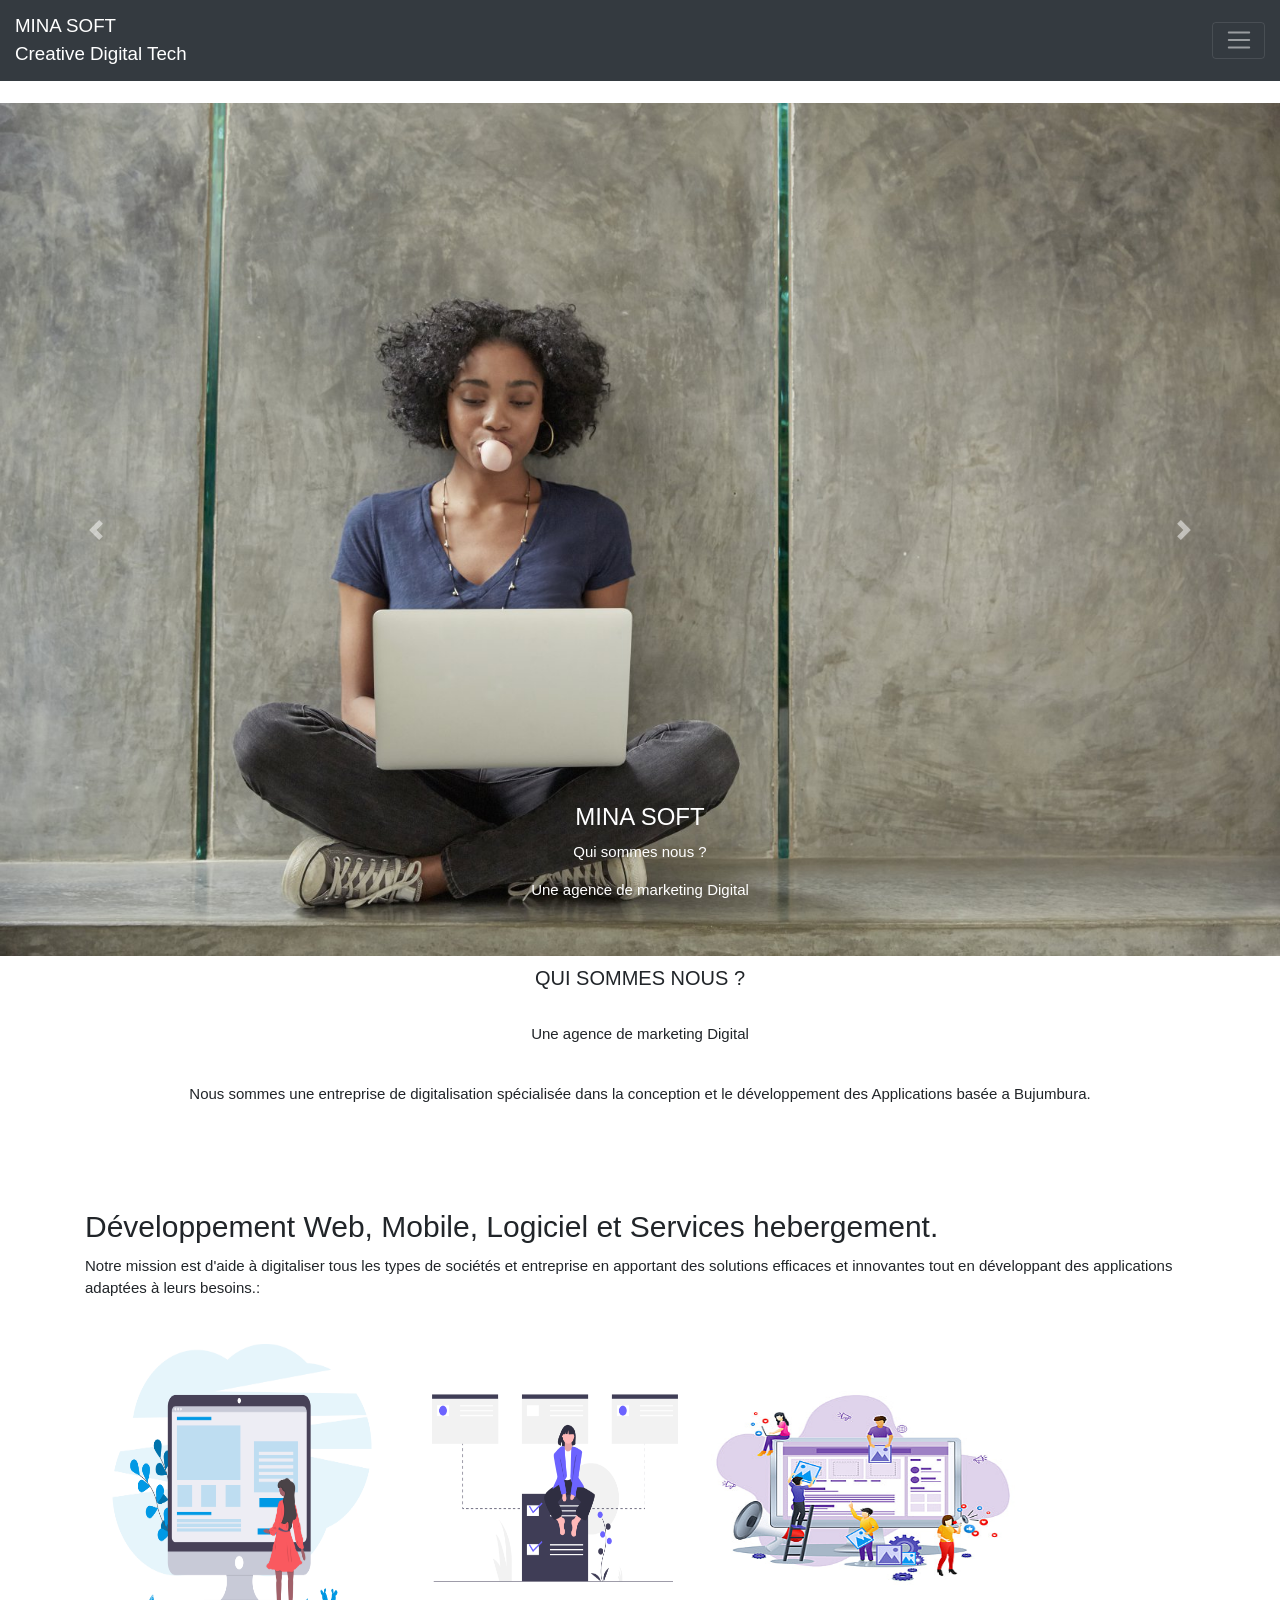
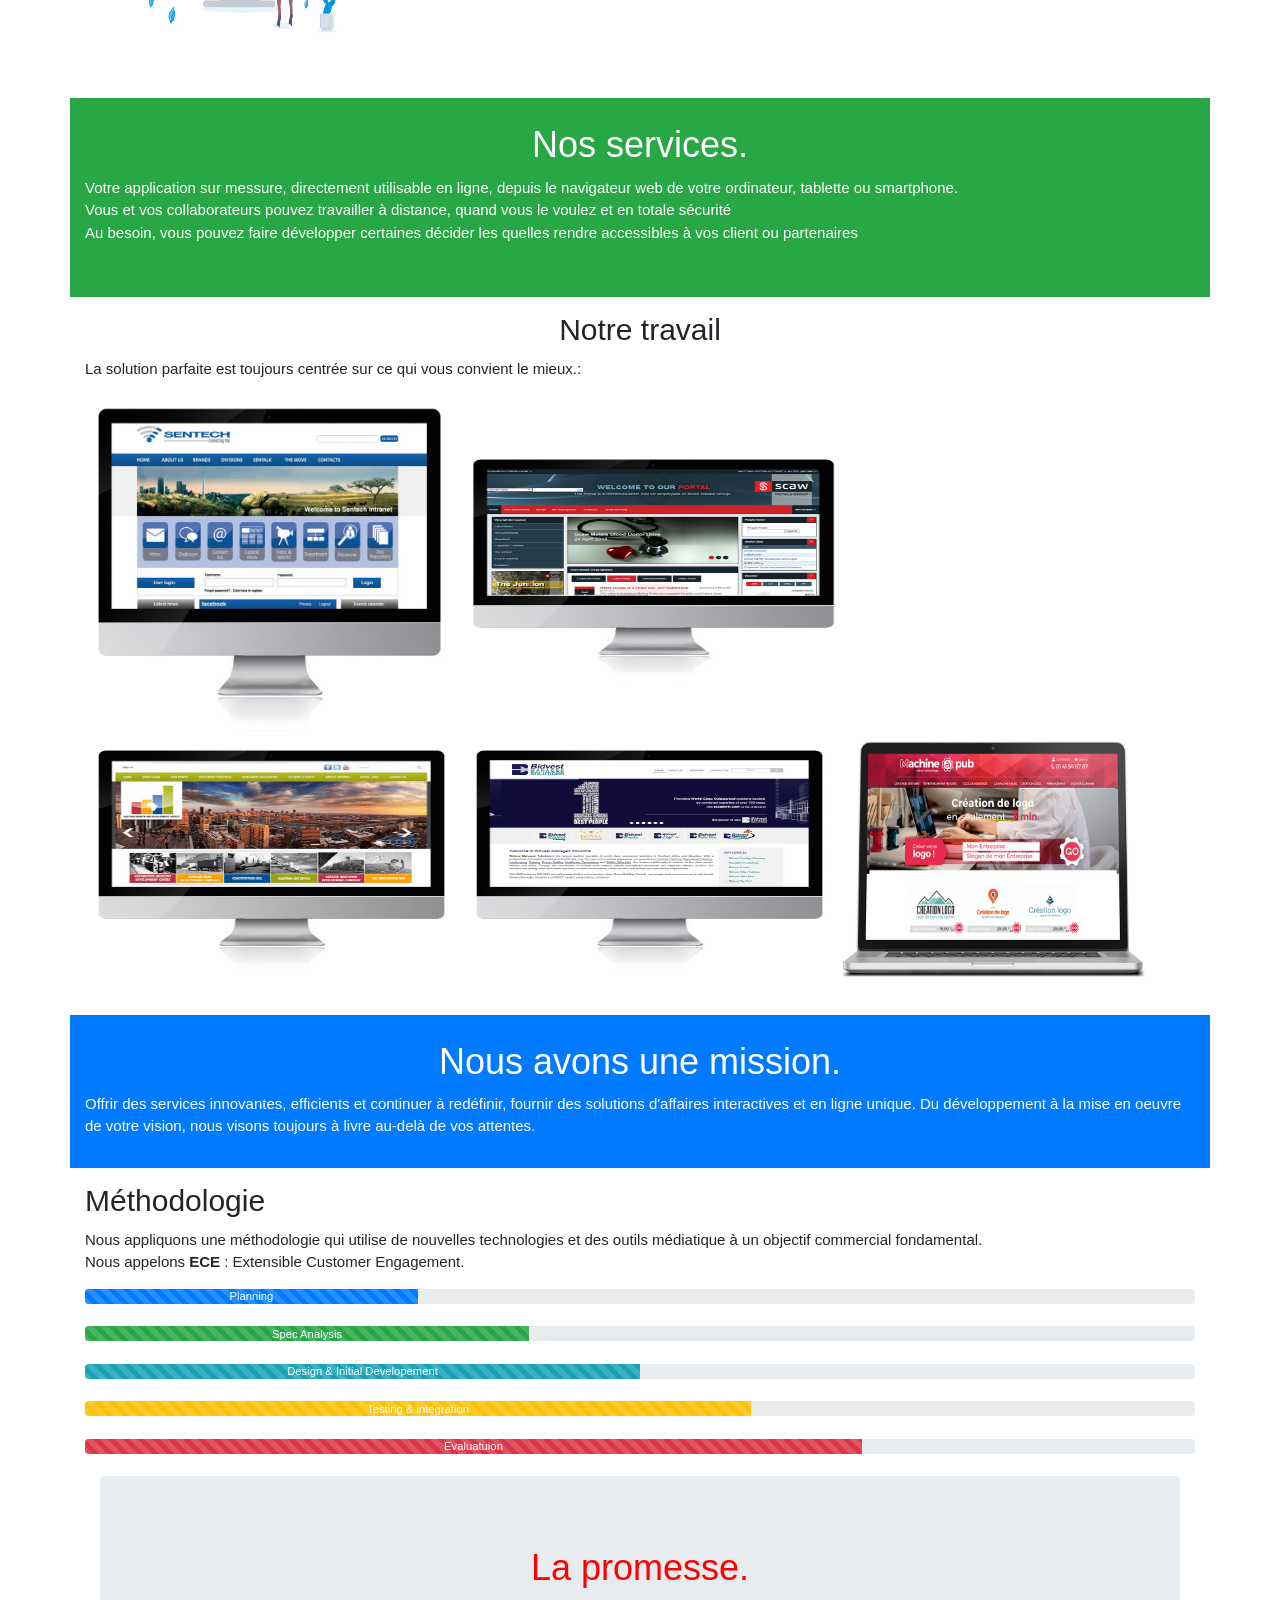
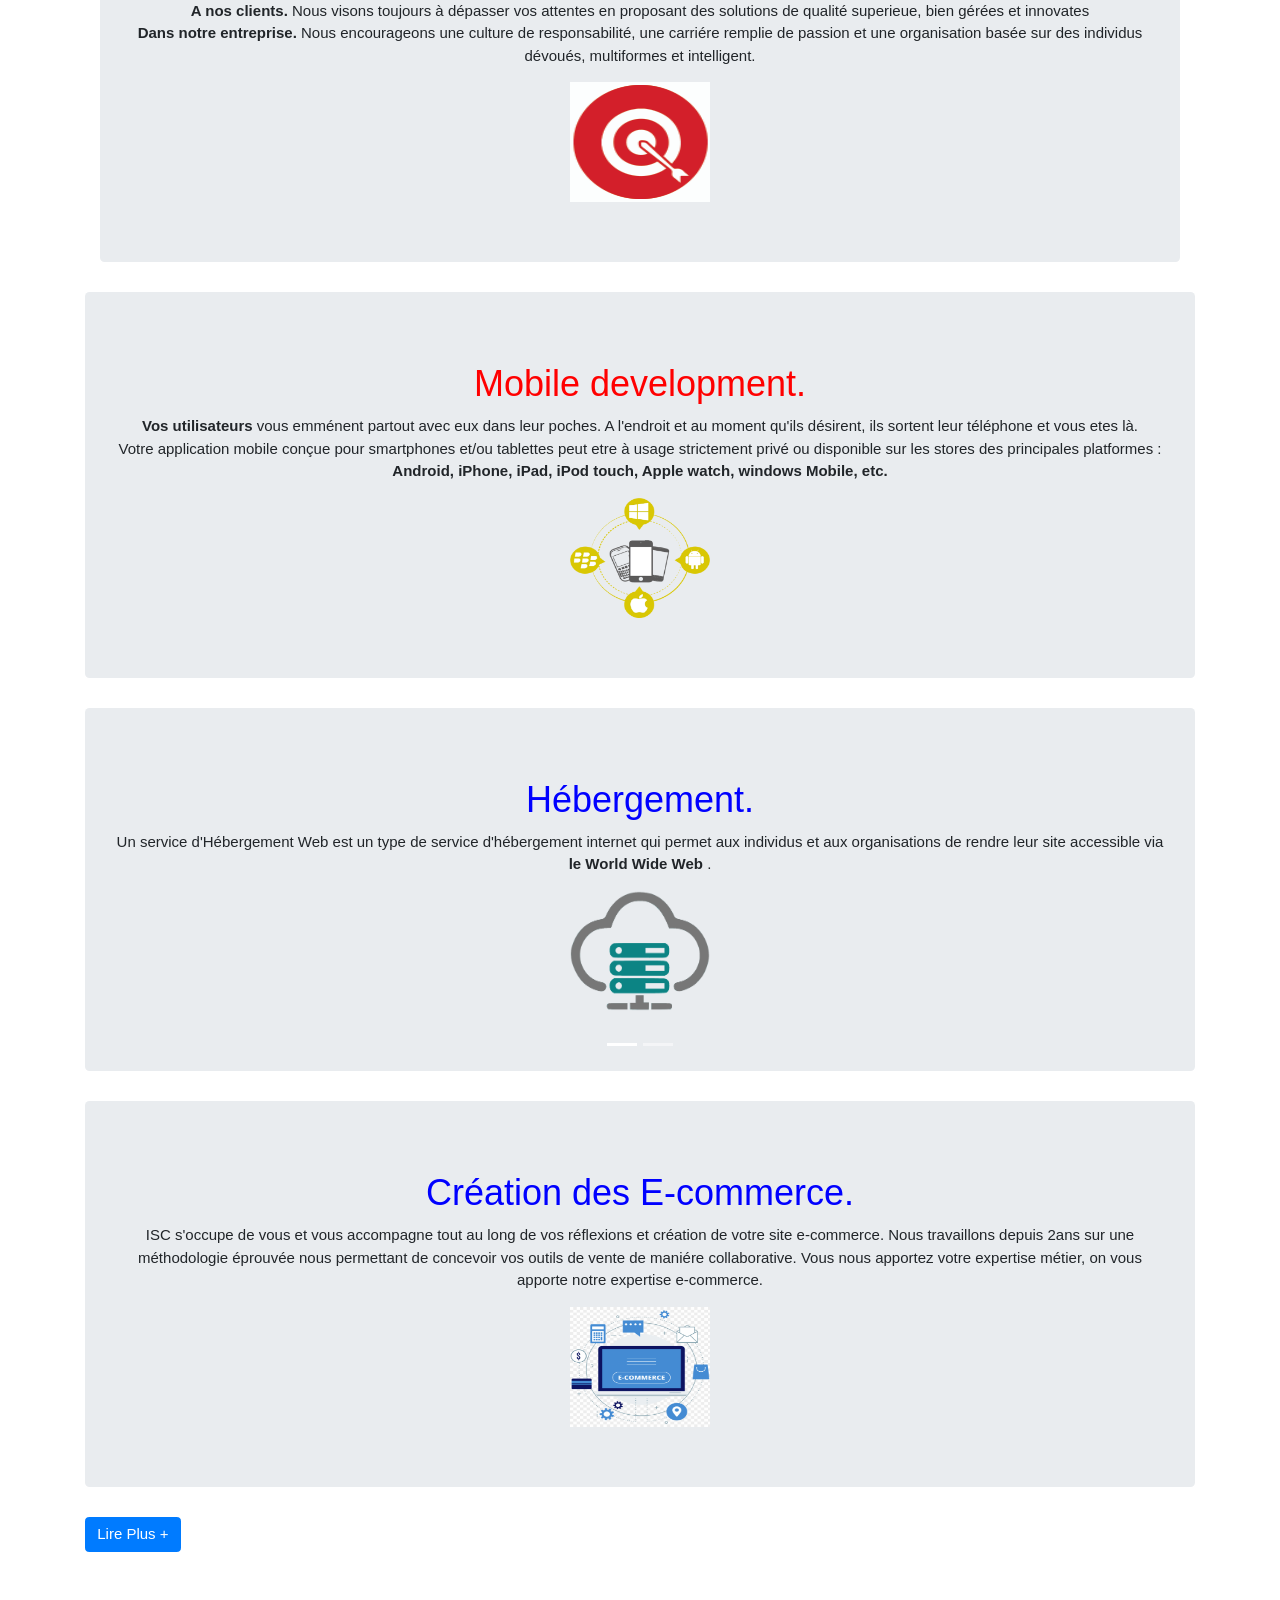
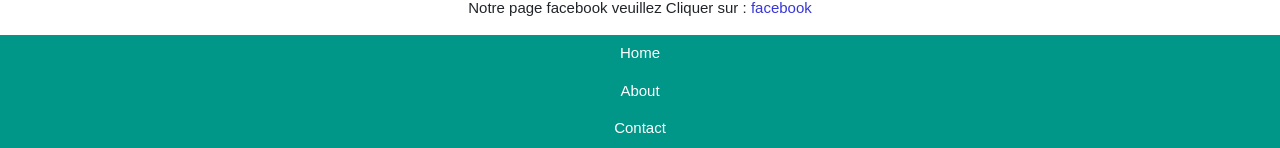
<file: Arthur/index.html>
<!DOCTYPE html>
<html>
<head>
   
    <title>MINA SOFT</title>
    <meta charset="utf-8">
    <meta name="description" content="arthur web site">
  <meta name="viewport" content="width=device-width, initial-scale=1.0">
  <link rel="stylesheet" href="https://www.w3schools.com/w3css/4/w3.css">
<link rel="stylesheet" href="https://fonts.googleapis.com/css?family=Roboto">
<link rel="stylesheet" href="https://fonts.googleapis.com/css?family=Montserrat">
<link rel="stylesheet" href="https://cdnjs.cloudflare.com/ajax/libs/font-awesome/4.7.0/css/font-awesome.min.css">
	<link rel="stylesheet" type="text/css" href="css/Home.css">
    <link rel="icon" href="photos/log.png">

    <!-- le lien vers bootstrap    -->
    <link rel="stylesheet" href="https://maxcdn.bootstrapcdn.com/bootstrap/4.5.2/css/bootstrap.min.css">
  <script src="https://ajax.googleapis.com/ajax/libs/jquery/3.5.1/jquery.min.js"></script>
  <script src="https://cdnjs.cloudflare.com/ajax/libs/popper.js/1.16.0/umd/popper.min.js"></script>
  <script src="https://maxcdn.bootstrapcdn.com/bootstrap/4.5.2/js/bootstrap.min.js"></script>
  <link rel="stylesheet" href="https://www.w3schools.com/w3css/4/w3.css">

    </head>

<body>
    
<nav class="navbar navbar-brand-md bg-dark navbar-dark">
    <a class="navbar-brand" href="#">MINA SOFT <br> Creative Digital Tech</a>
    <button class="navbar-toggler" type="button" data-toggle="collapse" data-target="#collapsibleNavbar">
      <span class="navbar-toggler-icon"></span>
    </button>
    <div class="collapse navbar-collapse" id="collapsibleNavbar">
      <ul class="navbar-nav">
        <li class="nav-item">
          <a class="nav-link" href="index.html">Home</a>
        </li>
        <li class="nav-item">
          <a class="nav-link" href="About.html">About</a>
        </li>
        <li class="nav-item">
          <a class="nav-link" href="Contact.html">Contact</a>
        </li>    
      </ul>
    </div>  
  </nav>
  <br>
  <style>
    /* Make the image fully responsive */
    .carousel-inner img {
      width: 100%;
      height: 100%;
    }
    </style>
  </head>
  <body>
      <!---- liste des images en mouvement---->
  
  <div id="demo" class="carousel slide" data-ride="carousel">
    <ul class="carousel-indicators">
      <li data-target="#demo" data-slide-to="0" class="active"></li>
      <li data-target="#demo" data-slide-to="1"></li>
     
    </ul>

    <!---Mes images-->
         <div class="carousel-inner">
          <div class="carousel-item active">
               <img src="photos/img1.jpg" alt="Los Angeles" width="990" height="500">
             <div class="carousel-caption">
          <h3>MINA SOFT </h3>
          <p> Qui sommes nous ?</p>
          <p> Une agence de marketing Digital</p>
        </div>   
      </div>
      <div class="carousel-item">
        <img src="photos/img2.jpg" alt="Chicago" width="1100" height="500">
        <div class="carousel-caption">
          <h3 style="color:black;">VOTRE EMPLOI</h3>
          <p style="color:black;"> NOTRE MISSION</p>
        </div>   
      </div>
      <!-- mouvement des images-->

    <a class="carousel-control-prev" href="#demo" data-slide="prev">
      <span class="carousel-control-prev-icon"></span>
    </a>
    <a class="carousel-control-next" href="#demo" data-slide="next">
      <span class="carousel-control-next-icon"></span>
    </a>
  </div>


  <h4 style="text-align: center;">QUI SOMMES NOUS ?</h4>
  <br>
  <div class="teste">
<p style="text-align: center;"  > Une agence de marketing Digital</p>
<br>
<p style="text-align: center;"> Nous sommes une entreprise de digitalisation spécialisée dans la
    conception et le développement des Applications basée a Bujumbura.</p>
    <br>
    <center>
      <div class="spinner-grow text-muted"></div>
      <div class="spinner-grow text-primary"></div>
      <div class="spinner-grow text-warning"></div>

  </center>
  
    <br>
    <div class="container">
      <h2>Développement Web, Mobile, Logiciel et Services hebergement.</h2>
      <p>Notre mission est d'aide à digitaliser tous les types de sociétés et entreprise en apportant des
        solutions efficaces et innovantes tout en développant des applications adaptées à leurs besoins.:</p> 
      <img src="photos/about1.png" class="float-center" alt="SEO optimiste" width="314" height="346"> 
      <img src="photos/creative.png" class="float-center" alt="Responsive" width="304" height="236">
      <img src="photos/concept.jpg" class="float-cenetr" alt="Responsive" width="304" height="236">  
    </div>
    <br>
    <div class="container p-3 my-3 bg-success text-white">
      <h1 style="text-align: center;">Nos services. </h1>
      <p>Votre application sur messure, directement utilisable en ligne, depuis le navigateur web de votre ordinateur, tablette ou smartphone.<br>
      Vous et vos collaborateurs pouvez travailler à distance, quand vous le voulez et en totale sécurité <br>
    Au besoin, vous pouvez faire développer certaines décider les quelles rendre accessibles à vos client ou partenaires</p>
    <br>

    </div>
    <!------Images de services ou nos services------------>
    <div class="container">
      <h2 style="text-align: center;">Notre travail</h2>
     <p>La solution parfaite est toujours centrée sur ce qui vous convient le mieux.:</p> 
      <img src="photos/portoflio2.jpg" class="float-center" alt="RSP" width="370" height="346"> 
      <img src="photos/portoflio4.jpg" class="float-center" alt="Responsive" width="390" height="236">
      <img src="photos/portoflio12.jpg" class="float-cenetr" alt="Responsive" width="374" height="236">
      <img src="photos/portoflio8.jpg" class="float-cenetr" alt="Responsive" width="374" height="236">
      <img src="photos/logo.jpg" class="float-cenetr" alt="Responsive" width="304" height="236">
        
        

    </div>
                 



    <br>
    <div class="container p-3 my-3 bg-primary text-white">
      <h1 style="text-align: center;">Nous avons une mission.</h1>
      <p>Offrir des services innovantes, efficients et continuer à redéfinir, fournir des solutions d'affaires interactives et en ligne unique. Du développement à la mise en oeuvre de votre vision, nous visons toujours à livre au-delà de vos attentes.</p>
    </div>
    <div class="container">
      <h2>Méthodologie</h2>
      <p>Nous appliquons une méthodologie qui utilise de nouvelles technologies et des outils médiatique à un objectif commercial fondamental.<br>
        Nous appelons <strong>ECE</strong> : Extensible Customer Engagement.</p> 
      <div class="progress">
        <div class="progress-bar progress-bar-striped progress-bar-animated" style="width:30%">Planning</div>
      </div>
      <br>
      <div class="progress">
        <div class="progress-bar  bg-success progress-bar-striped progress-bar-animated" style="width:40%">Spec Analysis</div>
      </div>
      <br>
      <div class="progress">
        <div class="progress-bar  bg-info progress-bar-striped progress-bar-animated" style="width:50%">Design & Initial Developement</div>
      </div>
      <br>
      <div class="progress">
        <div class="progress-bar  bg-warning progress-bar-striped progress-bar-animated" style="width:60%">Testing & integration</div>
      </div>
      <br>
      <div class="progress">
        <div class="progress-bar bg-danger progress-bar-striped progress-bar-animated" style="width:70%">Evaluatuion</div>
      </div>
      <br>
       <center>
        <div class="container">
          <div class="jumbotron">
            <h1 style="color: red;">La promesse.</h1> 
            <p><strong>A nos clients. </strong> Nous visons toujours à dépasser vos attentes en proposant des solutions de qualité superieue, bien gérées et innovates <br>
            <strong>Dans notre entreprise.</strong> Nous encourageons une culture de responsabilité, une carriére remplie de passion et une organisation basée sur des individus dévoués, multiformes et intelligent.</p>
      <img src="photos/mission-1.png" class="float-center" alt="Responsive" width="140" height="120">
      
      </center>
      </div>
      <center>
        <div class="container">
          <div class="jumbotron">
            <h1 style="color: red;">Mobile development.</h1> 
            <p><strong>Vos utilisateurs</strong> vous emménent partout avec eux dans leur poches. A l'endroit et au moment qu'ils désirent, ils sortent leur téléphone et vous etes là.<br> Votre application mobile conçue pour smartphones et/ou tablettes peut etre à usage strictement privé ou disponible sur les stores des principales platformes : <strong>Android, iPhone, iPad, iPod touch, Apple watch, windows Mobile, etc. </strong></p>
      <img src="photos/apps.png" class="float-center" alt="Responsive" width="140" height="120">
      
      </center>
      </div>
      <center>
        <div class="container">
          <div class="jumbotron">
            <h1 style="color: blue;">Hébergement.</h1> 
            <p>Un service d'Hébergement Web est un type de service d'hébergement internet qui permet aux individus et aux organisations de rendre leur site accessible via <strong>le World Wide Web</strong> .</p>
      <img src="photos/hebergement.png" class="float-center" alt="Responsive" width="140" height="120">
      
      </center>
      </div>

      <center>
        <div class="container">
          <div class="jumbotron">
            <h1 style="color: blue;">Création des E-commerce.</h1> 
            <p>ISC s'occupe de vous et vous accompagne tout au long de vos réflexions et création de votre site e-commerce. Nous travaillons depuis 2ans sur une méthodologie éprouvée nous permettant de concevoir vos outils de vente de maniére collaborative. Vous nous apportez votre expertise métier, on vous apporte notre expertise e-commerce.</p>
      <img src="photos/commerce1.png" class="float-center" alt="Responsive" width="140" height="120">
      
      </center>
      <div class="container">
        <a href="About.html" class="btn btn-primary">Lire Plus +</a> 
          </div>
        </div> 
        <br>
        <br>
        <p style="text-align: center;">Notre page facebook veuillez Cliquer sur : <a style="color: rgb(54, 54, 218);" href="https://www.facebook.com/103527901247499/posts/255155622751392/?app=fbl"a> facebook</p>
 
        
        <center>
        <div class="w3-container w3-teal">
          <ul class="navbar-nav">
            <li class="nav-item">
              <a class="nav-link" href="index.html">Home</a>
            </li>
            <li class="nav-item">
              <a class="nav-link" href="About.html">About</a>
            </li>
            <li class="nav-item">
              <a class="nav-link" href="Contact.html">Contact</a>
            </li>    
          </ul>
        </div>  
        </div>
      </center>
</body>
</html>
</file>
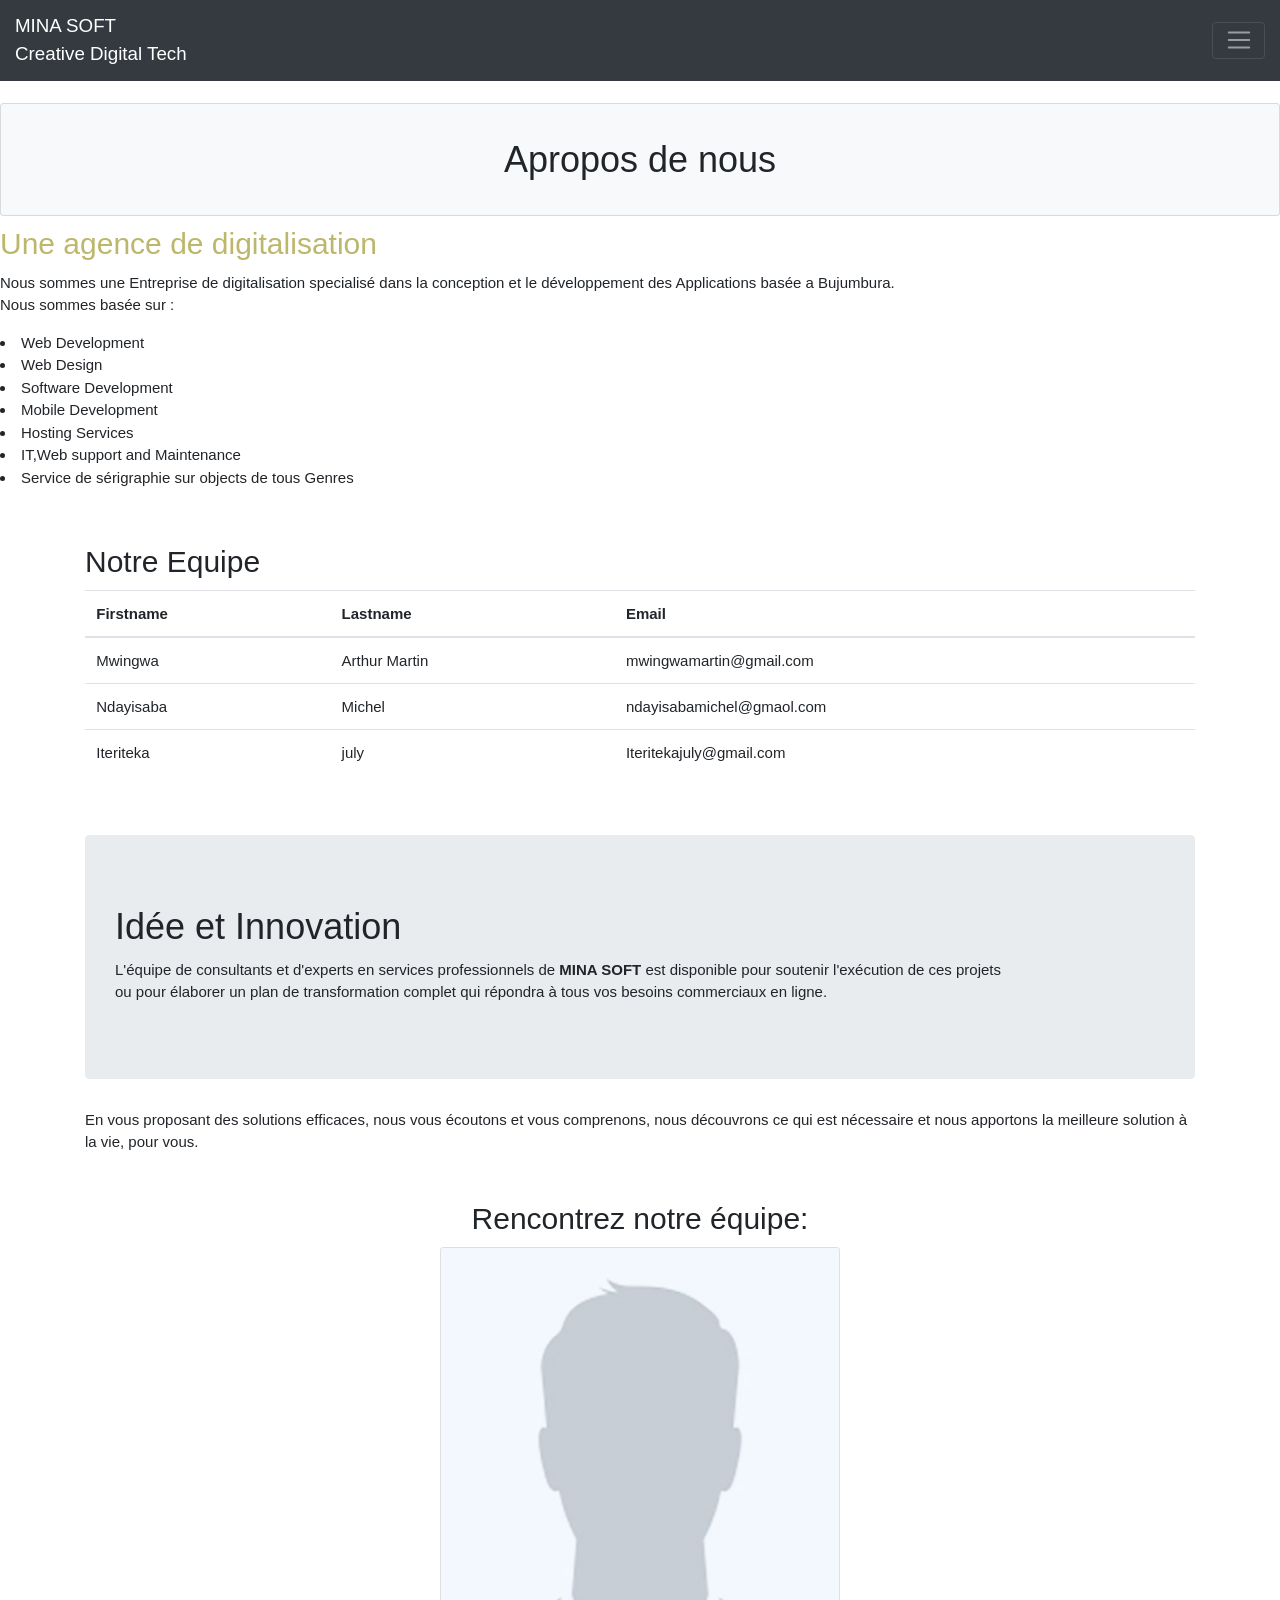
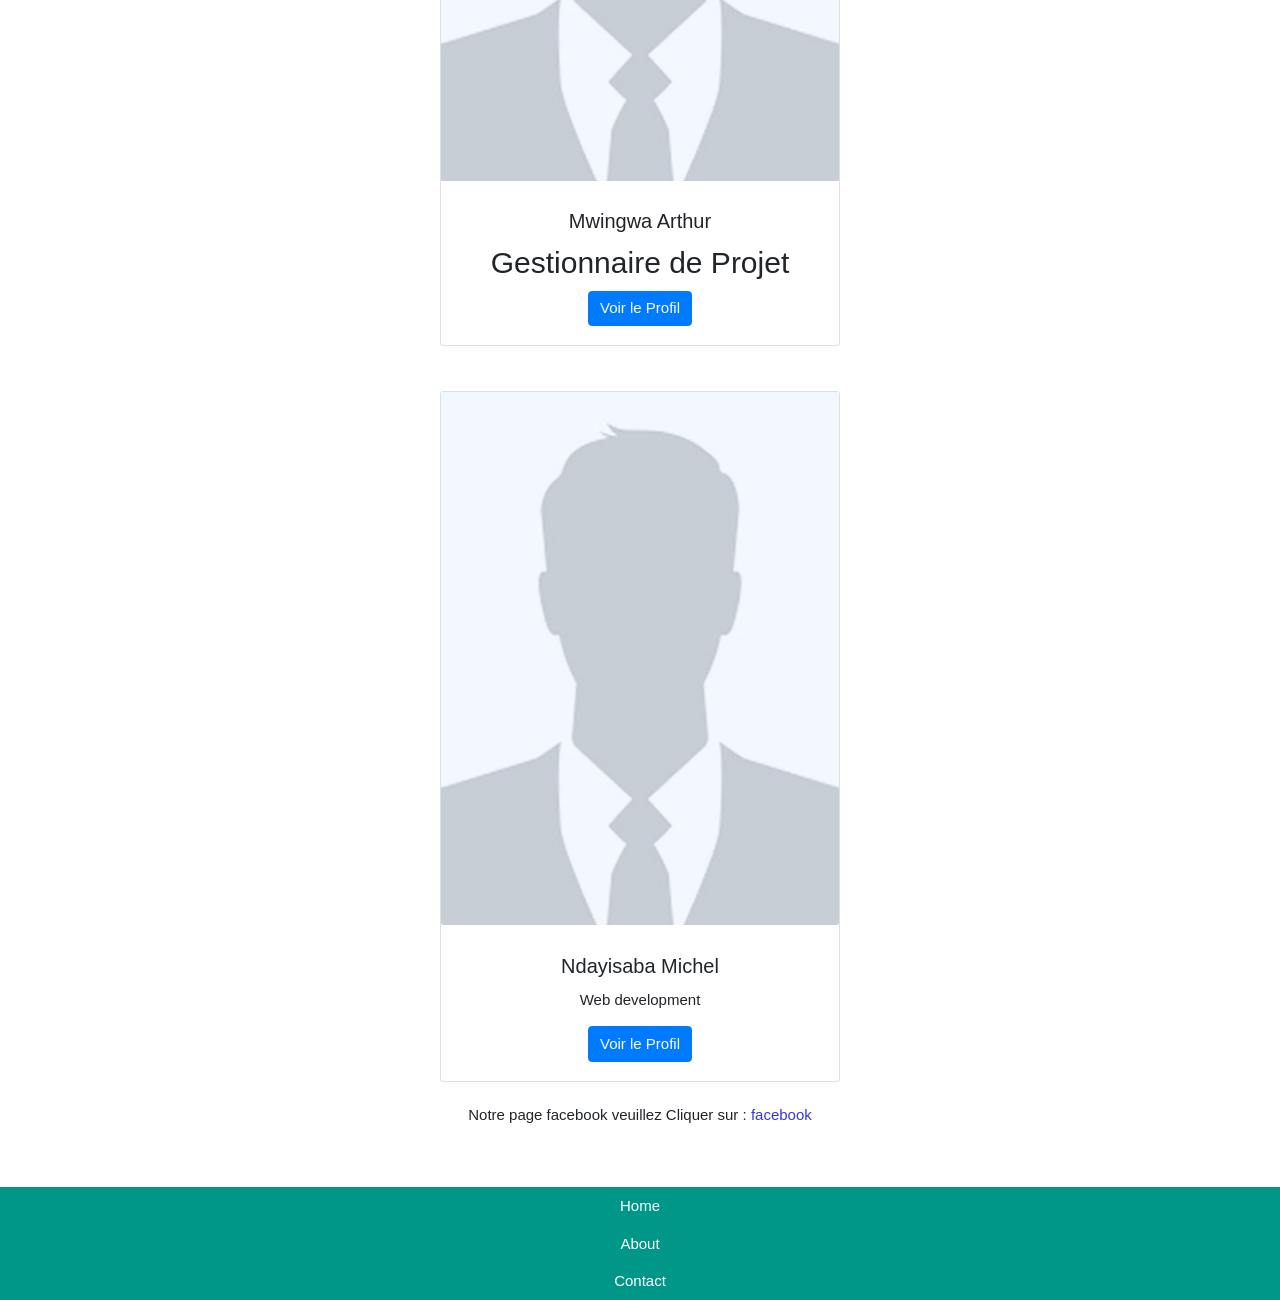
<file: Arthur/About.html>
<!DOCTYPE html>
<html>
<head>
   
    <title>MINA SOFT</title>
    <meta charset="utf-8">
    <meta name="description" content="arthur web site">
	<meta name="viewport" content="width=device-width, initial-scale=1.0">
	<link rel="stylesheet" type="text/css" href="css/Home.css">
    <link rel="icon" href="photos/log.png">

    <!-- le lien vers bootstrap    -->
    <link rel="stylesheet" href="https://maxcdn.bootstrapcdn.com/bootstrap/4.5.2/css/bootstrap.min.css">
  <script src="https://ajax.googleapis.com/ajax/libs/jquery/3.5.1/jquery.min.js"></script>
  <script src="https://cdnjs.cloudflare.com/ajax/libs/popper.js/1.16.0/umd/popper.min.js"></script>
  <script src="https://maxcdn.bootstrapcdn.com/bootstrap/4.5.2/js/bootstrap.min.js"></script>
  <link rel="stylesheet" href="https://www.w3schools.com/w3css/4/w3.css">

    </head>

<body>
    
<nav class="navbar navbar-brand-md bg-dark navbar-dark">
    <a class="navbar-brand" href="#">MINA SOFT <br> Creative Digital Tech</a>
    <button class="navbar-toggler" type="button" data-toggle="collapse" data-target="#collapsibleNavbar">
      <span class="navbar-toggler-icon"></span>
    </button>
    <div class="collapse navbar-collapse" id="collapsibleNavbar">
      <ul class="navbar-nav">
        <li class="nav-item">
          <a class="nav-link" href="index.html">Home</a>
        </li>
        <li class="nav-item">
          <a class="nav-link" href="About.html">About</a>
        </li>
        <li class="nav-item">
          <a class="nav-link" href="Contact.html">Contact</a>
        </li>    
      </ul>
    </div>  
  </nav>
  <br>
  <style>
    /* Make the image fully responsive */
    .carousel-inner img {
      width: 100%;
      height: 100%;
    }
    </style>
  </head>
  <body>
      <!---- liste des images en mouvement---->
  
  


<div class="card bg-light">
    <div class="card-body text-center">
      <p class="card-text"><h1>Apropos de nous </h1></p>
    </div>
  </div>
  
 
<h2 style="color: darkkhaki;">Une agence de digitalisation</h2>

<p>Nous sommes une Entreprise de digitalisation specialisé dans la conception et le développement des Applications basée a Bujumbura.<br>
Nous sommes basée sur :</p>
<li>Web Development</li>
<li>Web Design</li>
<li>Software Development</li>
<li>Mobile Development</li>
<li>Hosting Services</li>
<li>IT,Web support and Maintenance</li>
<li>Service de sérigraphie sur objects de tous Genres</li>
<br>
<br>
<!-------notre equipe avec leur adresse----------->

<div class="container">
    <h2>Notre Equipe</h2>
               
    <table class="table">
      <thead>
        <tr>
          <th>Firstname</th>
          <th>Lastname</th>
          <th>Email</th>
        </tr>
      </thead>
      <tbody>
        <tr>
          <td>Mwingwa</td>
          <td>Arthur Martin</td>
          <td>mwingwamartin@gmail.com</td>
        </tr>
        <tr>
          <td>Ndayisaba </td>
          <td>Michel</td>
          <td>ndayisabamichel@gmaol.com</td>
        </tr>
        <tr>
          <td>Iteriteka</td>
          <td>july</td>
          <td>Iteritekajuly@gmail.com</td>
        </tr>
      </tbody>
    </table>
  </div>
  <br>
  <br>
  <div class="container">
    <div class="jumbotron">
      <h1>Idée et Innovation</h1>      
      <p>L'équipe de consultants et d'experts en services professionnels de <strong>MINA SOFT</strong> est disponible pour soutenir l'exécution de ces projets<br>
        ou pour élaborer un plan de transformation complet qui répondra à tous vos besoins commerciaux en ligne.</p>
    </div>
    <p>En vous proposant des solutions efficaces, nous vous écoutons et vous comprenons, nous découvrons ce qui est nécessaire et nous apportons la meilleure solution à la vie, pour vous. </p>     
  </div>
  <br>
  <center>
  <div class="container">
    <h2>Rencontrez notre équipe:</h2>
    <div class="card" style="width:400px">
      <img class="card-img-top" src="photos/arthur.jpg" alt="Card image" style="width:100%">
      <div class="card-body">
        <h4 class="card-title">Mwingwa Arthur</h4>
        <h2 class="card-text">Gestionnaire de Projet</h2>
        <!-------lien de l'article ------>
        <a href="article.html" class="btn btn-primary">Voir le Profil</a>
      </div>
    </div>
    <br>
    
   <br>
    <div class="card" style="width:400px">
      <img class="card-img-bottom" src="photos/arthur.jpg" alt="Card image" style="width:100%">
      <div class="card-body">
        <h4 class="card-title">Ndayisaba Michel</h4>
        <p class="card-text">Web development</p>
        <a href="article2.html" class="btn btn-primary">Voir le Profil</a>
      </div>
      <!-----------footer---------------->
    </div>
  </div>
  <br>
  <p style="text-align: center;">Notre page facebook veuillez Cliquer sur : <a style="color: rgb(54, 54, 218);" href="https://www.facebook.com/103527901247499/posts/255155622751392/?app=fbl"a> facebook</p>
  <div class="w3-container">
  
  </div>
  
  <div class="w3-container">
   <br>
   <br>
  </div>
  <center>
  <div class="w3-container w3-teal">
    <ul class="navbar-nav">
      <li class="nav-item">
        <a class="nav-link" href="index.html">Home</a>
      </li>
      <li class="nav-item">
        <a class="nav-link" href="About.html">About</a>
      </li>
      <li class="nav-item">
        <a class="nav-link" href="Contact.html">Contact</a>
      </li>    
    </ul>
  </div>  
  </div>
</center>


   
    
    
    
    
    



</body>
</html>
</file>
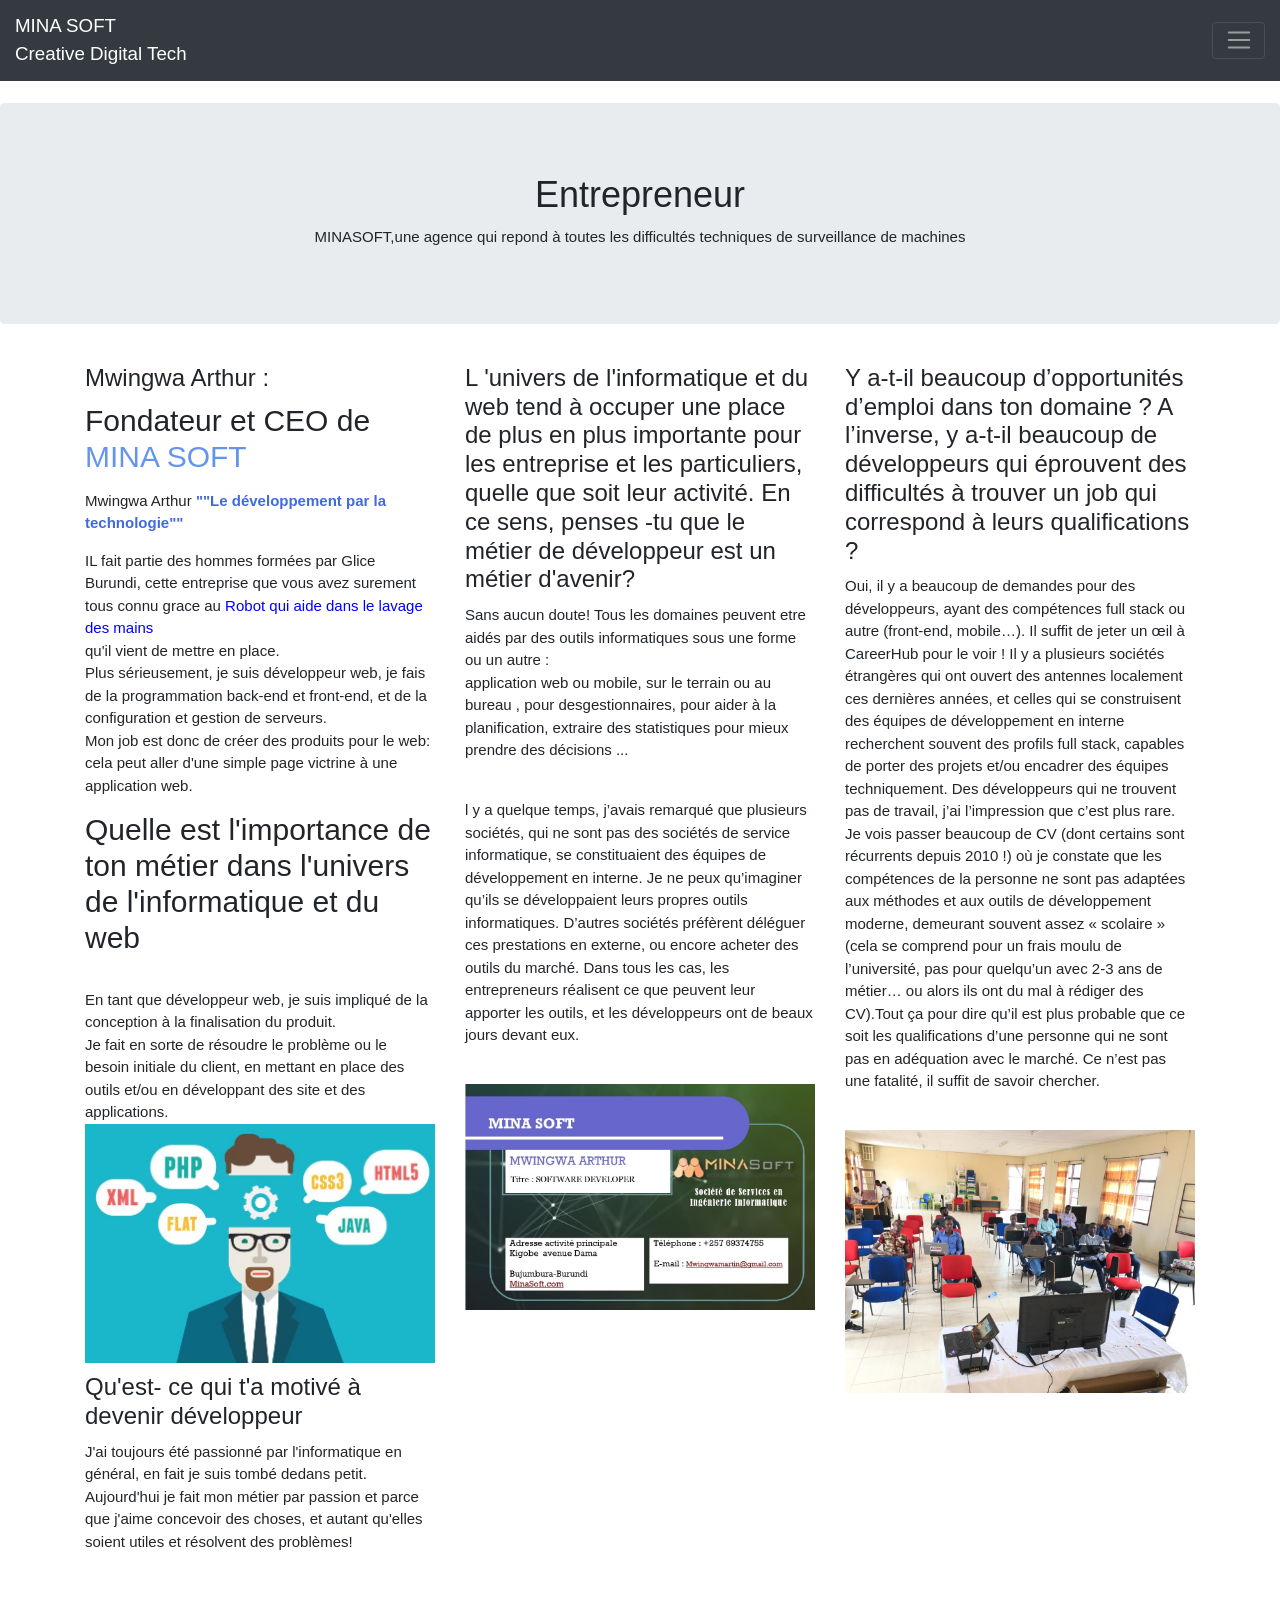
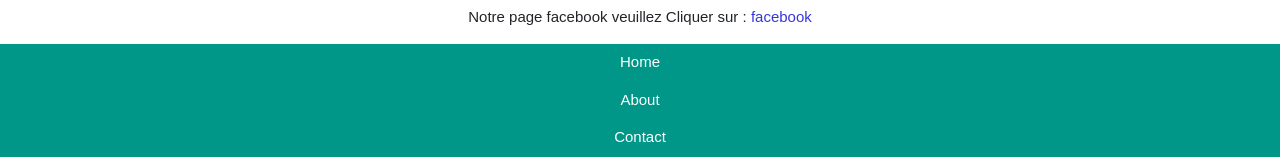
<file: Arthur/article.html>
<!DOCTYPE html>
<html>
<head>
    <title>MINA SOFT</title>
    <meta charset="utf-8">
    <meta name="description" content="arthur web site">
	<meta name="viewport" content="width=device-width, initial-scale=1.0">
	<link rel="stylesheet" type="text/css" href="css/Home.css">
    <link rel="icon" href="photos/log.png">

    <!-- le lien vers bootstrap    -->
    <link rel="stylesheet" href="https://maxcdn.bootstrapcdn.com/bootstrap/4.5.2/css/bootstrap.min.css">
  <script src="https://ajax.googleapis.com/ajax/libs/jquery/3.5.1/jquery.min.js"></script>
  <script src="https://cdnjs.cloudflare.com/ajax/libs/popper.js/1.16.0/umd/popper.min.js"></script>
  <script src="https://maxcdn.bootstrapcdn.com/bootstrap/4.5.2/js/bootstrap.min.js"></script>
  <link rel="stylesheet" href="https://www.w3schools.com/w3css/4/w3.css">

    </head>

<body>
    
<nav class="navbar navbar-brand-md bg-dark navbar-dark">
    <a class="navbar-brand" href="#">MINA SOFT <br> Creative Digital Tech</a>
    <button class="navbar-toggler" type="button" data-toggle="collapse" data-target="#collapsibleNavbar">
      <span class="navbar-toggler-icon"></span>
    </button>
    <div class="collapse navbar-collapse" id="collapsibleNavbar">
      <ul class="navbar-nav">
        <li class="nav-item">
          <a class="nav-link" href="index.html">Home</a>
        </li>
        <li class="nav-item">
          <a class="nav-link" href="About.html">About</a>
        </li>
        <li class="nav-item">
          <a class="nav-link" href="Contact.html">Contact</a>
        </li>    
      </ul>
    </div>  
  </nav>
  <br>
  <style>
    /* Make the image fully responsive */
    .carousel-inner img {
      width: 100%;
      height: 100%;
    }
    </style>
  </head>
  <body>
    </head>

<body>

<div class="jumbotron text-center">
<h1>Entrepreneur</h1>
<p>MINASOFT,une agence qui repond à toutes les difficultés techniques de surveillance de machines </p> 
</div>

<div class="container">
<div class="row">
  <div class="col-sm-4">
    <h3>Mwingwa Arthur : </h3>
    <h2>Fondateur et CEO de <p style="color: cornflowerblue;"> MINA SOFT </h2>
    <p>Mwingwa Arthur  <strong style="color: royalblue;"> ""Le développement par la technologie""</strong>  </p>
    <p>IL fait partie des hommes formées par Glice Burundi, cette entreprise que vous avez surement tous connu grace au <a style="color: blue;" href="https://www.facebook.com/133460010112588/posts/2010790142379556/?app=fbl"a> Robot qui aide dans le lavage des mains</a><br>qu'il vient de mettre en place.<br>
    Plus sérieusement, je suis développeur web, je fais de la programmation back-end et front-end, et de la configuration et gestion de serveurs.<br>
    Mon job est donc de créer des produits pour le web: cela peut aller d'une simple page victrine à une application web.  <p>
    <h2>Quelle est l'importance de ton métier dans l'univers de l'informatique et du web</h2>
    <br>En tant que développeur web, je suis impliqué de la conception à la finalisation du produit.<br>Je fait en sorte de résoudre le problème ou le besoin initiale du client, en mettant en place des outils et/ou en développant des site et des applications.<br>
<!-------------------------------image 1---------------------------->
    <img src="photos/Developpeur.jpg" alt="Card image" style="width:100%"> <br>
    <h3>Qu'est- ce qui t'a motivé à devenir développeur</h3>
    J'ai toujours été passionné par l'informatique en général, en fait je suis tombé dedans petit.
    Aujourd'hui je fait mon métier par passion et parce que j'aime concevoir des choses, et autant qu'elles soient utiles et résolvent des problèmes! 
     </p>
     <p><br></p>

  </div>
  <div class="col-sm-4">
    <h3>L 'univers de l'informatique et du web tend à occuper une place de plus en plus importante pour les entreprise et les particuliers, quelle que soit leur activité. En ce sens, penses -tu que le métier de développeur est un métier d'avenir?</h3>

    <p>Sans aucun doute! Tous les domaines peuvent etre aidés par des outils informatiques sous une forme ou un autre :<br>
    application web ou mobile, sur le terrain ou au bureau , pour desgestionnaires, pour aider à la planification, extraire des statistiques pour mieux prendre des décisions ...</p>
    <br>l y a quelque temps, j’avais remarqué que plusieurs sociétés, qui ne sont pas des sociétés de service informatique, se constituaient des équipes de développement en interne. Je ne peux qu’imaginer qu’ils se développaient leurs propres outils informatiques. D’autres sociétés préfèrent déléguer ces prestations en externe, ou encore acheter des outils du marché. Dans tous les cas, les entrepreneurs réalisent ce que peuvent leur apporter les outils, et les développeurs ont de beaux jours devant eux.</p>
    <br>
    <!----------images 2-------------------------------------->
    <img src="photos/carte de visite .jpg" alt="Card image" style="width:100%"> <br>
  </div>
  <div class="col-sm-4">
    <h3>Y a-t-il beaucoup d’opportunités d’emploi dans ton domaine ? A l’inverse, y a-t-il beaucoup de développeurs qui éprouvent des difficultés à trouver un job qui correspond à leurs qualifications ?</h3>        
    <p>Oui, il y a beaucoup de demandes pour des développeurs, ayant des compétences full stack ou autre (front-end, mobile…). Il suffit de jeter un œil à CareerHub pour le voir ! Il y a plusieurs sociétés étrangères qui ont ouvert des antennes localement ces dernières années, et celles qui se construisent des équipes de développement en interne recherchent souvent des profils full stack, capables de porter des projets et/ou encadrer des équipes techniquement.

        Des développeurs qui ne trouvent pas de travail, j’ai l’impression que c’est plus rare. Je vois passer beaucoup de CV (dont certains sont récurrents depuis 2010 !) où je constate que les compétences de la personne ne sont pas adaptées aux méthodes et aux outils de développement moderne, demeurant souvent assez « scolaire » (cela se comprend pour un frais moulu de l’université, pas pour quelqu’un avec 2-3 ans de métier… ou alors ils ont du mal à rédiger des CV).Tout ça pour dire qu’il est plus probable que ce soit les qualifications d’une personne qui ne sont pas en adéquation avec le marché. Ce n’est pas une fatalité, il suffit de savoir chercher.</p>
       <br>
       <img src="photos/A13.jpg" alt="Card image" style="width:100%"> <br> 
    <p></p>
  </div>
</div>
</div>
<div class="w3-container">
   <!-----------footer---------------->
  </div>
<p style="text-align: center;">Notre page facebook veuillez Cliquer sur : <a style="color: rgb(54, 54, 218);" href="https://www.facebook.com/103527901247499/posts/255155622751392/?app=fbl"a> facebook</p>
  <center>
  <div class="w3-container w3-teal">
    <ul class="navbar-nav">
      <li class="nav-item">
        <a class="nav-link" href="index.html">Home</a>
      </li>
      <li class="nav-item">
        <a class="nav-link" href="About.html">About</a>
      </li>
      <li class="nav-item">
        <a class="nav-link" href="Contact.html">Contact</a>
      </li>    
    </ul>
  </div>  
  </div>
</center>
</body>
</html>
</file>
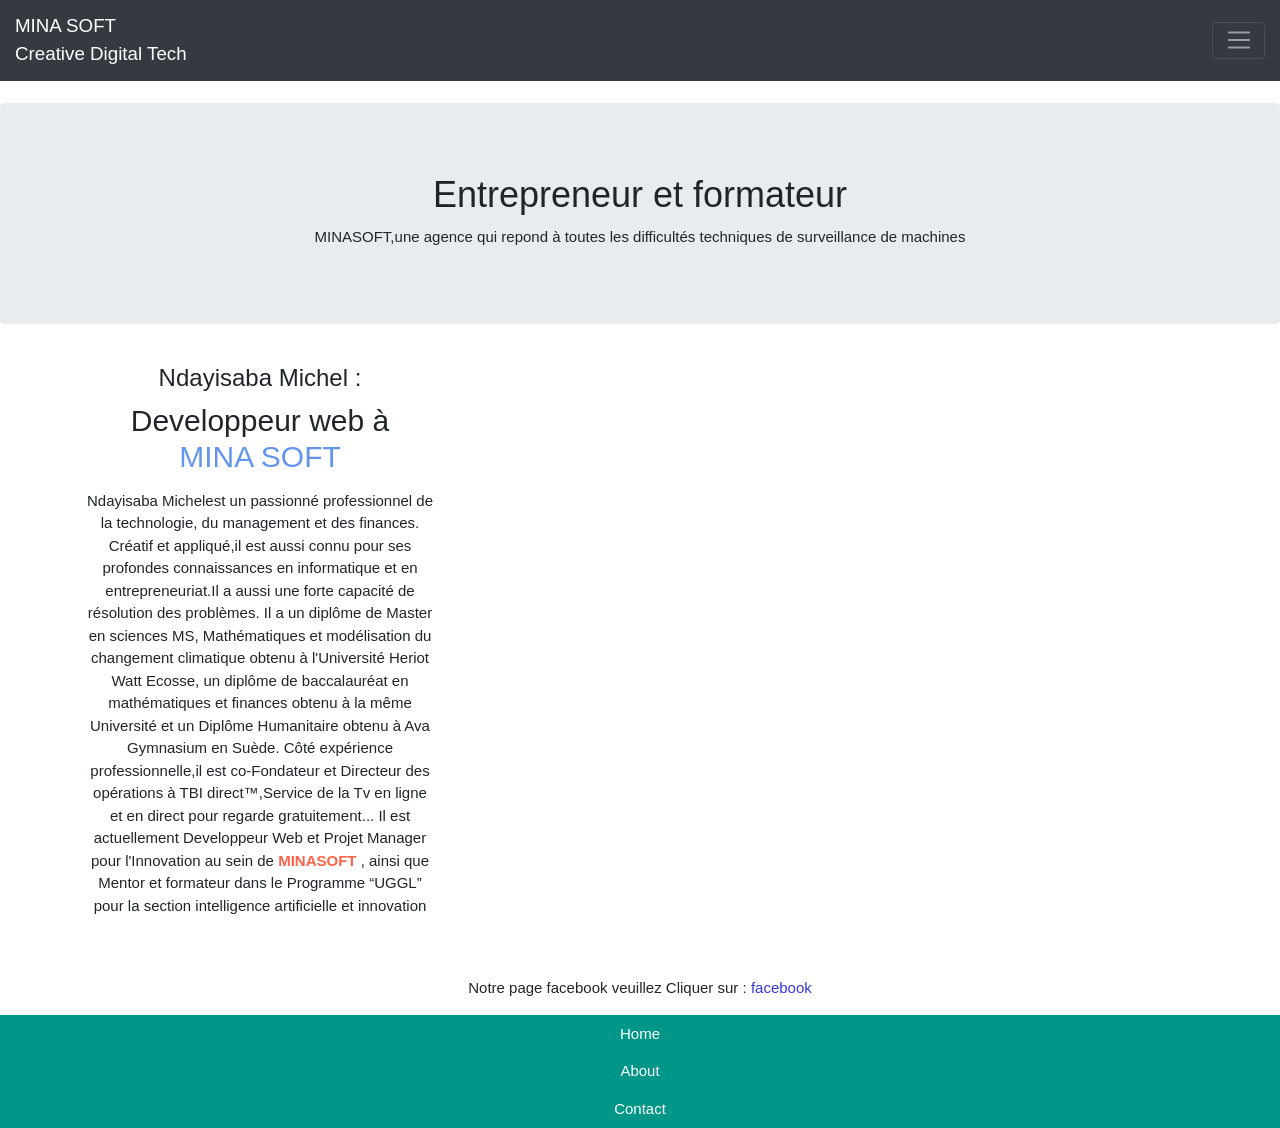
<file: Arthur/article2.html>
<!DOCTYPE html>
<html>
<head>
    <title>MINA SOFT</title>
    <meta charset="utf-8">
    <meta name="description" content="arthur web site">
	<meta name="viewport" content="width=device-width, initial-scale=1.0">
	<link rel="stylesheet" type="text/css" href="css/Home.css">
    <link rel="icon" href="photos/log.png">

    <!-- le lien vers bootstrap    -->
    <link rel="stylesheet" href="https://maxcdn.bootstrapcdn.com/bootstrap/4.5.2/css/bootstrap.min.css">
  <script src="https://ajax.googleapis.com/ajax/libs/jquery/3.5.1/jquery.min.js"></script>
  <script src="https://cdnjs.cloudflare.com/ajax/libs/popper.js/1.16.0/umd/popper.min.js"></script>
  <script src="https://maxcdn.bootstrapcdn.com/bootstrap/4.5.2/js/bootstrap.min.js"></script>
  <link rel="stylesheet" href="https://www.w3schools.com/w3css/4/w3.css">

    </head>

<body>
    
<nav class="navbar navbar-brand-md bg-dark navbar-dark">
    <a class="navbar-brand" href="#">MINA SOFT <br> Creative Digital Tech</a>
    <button class="navbar-toggler" type="button" data-toggle="collapse" data-target="#collapsibleNavbar">
      <span class="navbar-toggler-icon"></span>
    </button>
    <div class="collapse navbar-collapse" id="collapsibleNavbar">
      <ul class="navbar-nav">
        <li class="nav-item">
          <a class="nav-link" href="index.html">Home</a>
        </li>
        <li class="nav-item">
          <a class="nav-link" href="About.html">About</a>
        </li>
        <li class="nav-item">
          <a class="nav-link" href="Contact.html">Contact</a>
        </li>    
      </ul>
    </div>  
  </nav>
  <br>
  <style>
    /* Make the image fully responsive */
    .carousel-inner img {
      width: 100%;
      height: 100%;
    }
    </style>
  </head>
  <body>
    </head>

<body>

<div class="jumbotron text-center">
<h1>Entrepreneur et formateur</h1>
<p>MINASOFT,une agence qui repond à toutes les difficultés techniques de surveillance de machines </p> 
</div>
<center>
<div class="container">
<div class="row">
  <div class="col-sm-4">
      
    <h3>Ndayisaba Michel : </h3>
    <h2>Developpeur web à <p style="color: cornflowerblue;"> MINA SOFT </h2>
    
    <p>Ndayisaba Michelest un passionné professionnel de la technologie, du management et des finances. Créatif et appliqué,il est aussi connu pour ses profondes connaissances en informatique et en entrepreneuriat.Il a aussi une forte capacité de résolution des problèmes.
        Il a un diplôme de Master en sciences MS, Mathématiques et modélisation du changement climatique obtenu à l'Université Heriot Watt Ecosse, un diplôme de baccalauréat en mathématiques et finances obtenu à la même Université et un Diplôme Humanitaire obtenu à Ava Gymnasium en Suède.
        Côté expérience professionnelle,il est co-Fondateur et Directeur des opérations à TBI direct™️,Service de la Tv en ligne et en direct pour regarde gratuitement...
        Il est actuellement Developpeur Web et Projet Manager pour l'Innovation au sein de<strong style="color: tomato;"> MINASOFT</strong> , ainsi que Mentor et formateur dans le Programme “UGGL” pour la section intelligence artificielle et innovation <p>
</center>
  </div>

  
</div>
<br>
<br><p style="text-align: center;">Notre page facebook veuillez Cliquer sur : <a style="color: rgb(54, 54, 218);" href="https://www.facebook.com/103527901247499/posts/255155622751392/?app=fbl"a> facebook</p>

<div class="w3-container">
   <!-----------footer---------------->
  </div>
  <center>
  <div class="w3-container w3-teal">
    <ul class="navbar-nav">
      <li class="nav-item">
        <a class="nav-link" href="index.html">Home</a>
      </li>
      <li class="nav-item">
        <a class="nav-link" href="About.html">About</a>
      </li>
      <li class="nav-item">
        <a class="nav-link" href="Contact.html">Contact</a>
      </li>    
    </ul>
  </div>  
  </div>
</center>
</body>
</html>
</file>
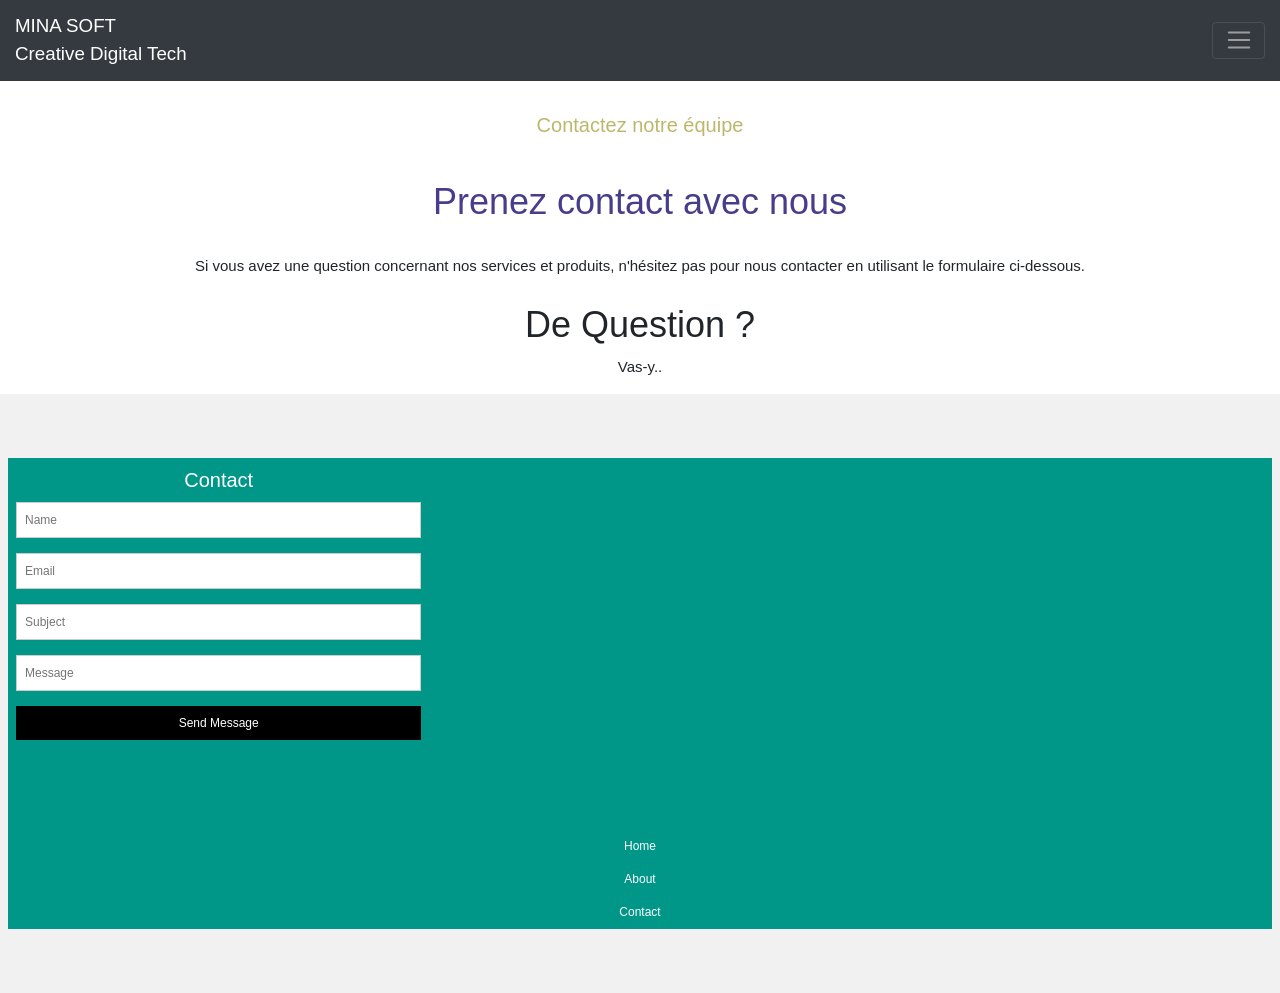
<file: Arthur/Contact.html>
<!DOCTYPE html>
<html>
<head>
   
    <title>MINA SOFT</title>
    <meta charset="utf-8">
    <meta name="viewport" content="width=device-width, initial-scale=1.0">
    <link rel="stylesheet" href="https://www.w3schools.com/w3css/4/w3.css">
  <link rel="stylesheet" href="https://fonts.googleapis.com/css?family=Roboto">
  <link rel="stylesheet" href="https://fonts.googleapis.com/css?family=Montserrat">
  <link rel="stylesheet" href="https://cdnjs.cloudflare.com/ajax/libs/font-awesome/4.7.0/css/font-awesome.min.css">
    <link rel="stylesheet" type="text/css" href="css/Home.css">
      <link rel="icon" href="photos/log.png">

    <!-- le lien vers bootstrap    -->
    <link rel="stylesheet" href="https://maxcdn.bootstrapcdn.com/bootstrap/4.5.2/css/bootstrap.min.css">
  <script src="https://ajax.googleapis.com/ajax/libs/jquery/3.5.1/jquery.min.js"></script>
  <script src="https://cdnjs.cloudflare.com/ajax/libs/popper.js/1.16.0/umd/popper.min.js"></script>
  <script src="https://maxcdn.bootstrapcdn.com/bootstrap/4.5.2/js/bootstrap.min.js"></script>
  <link rel="stylesheet" href="https://www.w3schools.com/w3css/4/w3.css">

    </head>

<body>
    
<nav class="navbar navbar-brand-md bg-dark navbar-dark">
    <a class="navbar-brand" href="#">MINA SOFT <br> Creative Digital Tech</a>
    <button class="navbar-toggler" type="button" data-toggle="collapse" data-target="#collapsibleNavbar">
      <span class="navbar-toggler-icon"></span>
    </button>
    <div class="collapse navbar-collapse" id="collapsibleNavbar">
      <ul class="navbar-nav">
        <li class="nav-item">
          <a class="nav-link" href="index.html">Home</a>
        </li>
        <li class="nav-item">
          <a class="nav-link" href="About.html">About</a>
        </li>
        <li class="nav-item">
          <a class="nav-link" href="Contact.html">Contact</a>
        </li>    
      </ul>
    </div>  
  </nav>
  <br>
  <style>
    /* Make the image fully responsive */
    .carousel-inner img {
      width: 100%;
      height: 100%;
    }
    </style>
  </head>
  <body>
      <!---- liste des images en mouvement---->



      <!--------------pas d'images ici en contact----->
  
      <h4 style="text-align: center;
       color: darkkhaki;">Contactez notre équipe</h4>
       <br>
       <h1 style="text-align: center;
       color: darkslateblue;">Prenez contact avec nous </h1>
       <br>
       <p style="text-align: center;">Si vous avez une question concernant nos services et produits, n'hésitez pas pour nous contacter en utilisant le formulaire ci-dessous.</p>
  </div>
</div>
<div class="w3-container w3-center w3-animate-left">
  <h1>De Question ?</h1>
  <p> Vas-y..</p>
</div>
  <!-- Footer -->
  <footer class="w3-padding-64 w3-light-grey w3-small w3-center" id="footer">
    <div class="w3-row-padding">
      <div class="w3-col s4">
        <h4 style="color: white;">Contact</h4>
        
        <form action="/action_page.php" target="_blank">
          <p><input class="w3-input w3-border" type="text" placeholder="Name" name="Name" required></p>
          <p><input class="w3-input w3-border" type="text" placeholder="Email" name="Email" required></p>
          <p><input class="w3-input w3-border" type="text" placeholder="Subject" name="Subject" required></p>
          <p><input class="w3-input w3-border" type="text" placeholder="Message" name="Message" required></p>

          <button type="submit" class="w3-button w3-block w3-black"> <a href="https:wa.me/+25769374755"a>Send Message</a></button>
          <br>
          <br>
          <br>
          <br>
          <br>
        </form>
      </div>
<center>
<div class="w3-container w3-teal">
  <ul class="navbar-nav">
    <li class="nav-item">
      <a class="nav-link" href="index.html">Home</a>
    </li>
    <li class="nav-item">
      <a class="nav-link" href="About.html">About</a>
    </li>
    <li class="nav-item">
      <a class="nav-link" href="Contact.html">Contact</a>
    </li>    
  </ul>
</div>  
</div>
</center>

</body>
</html>
</file>
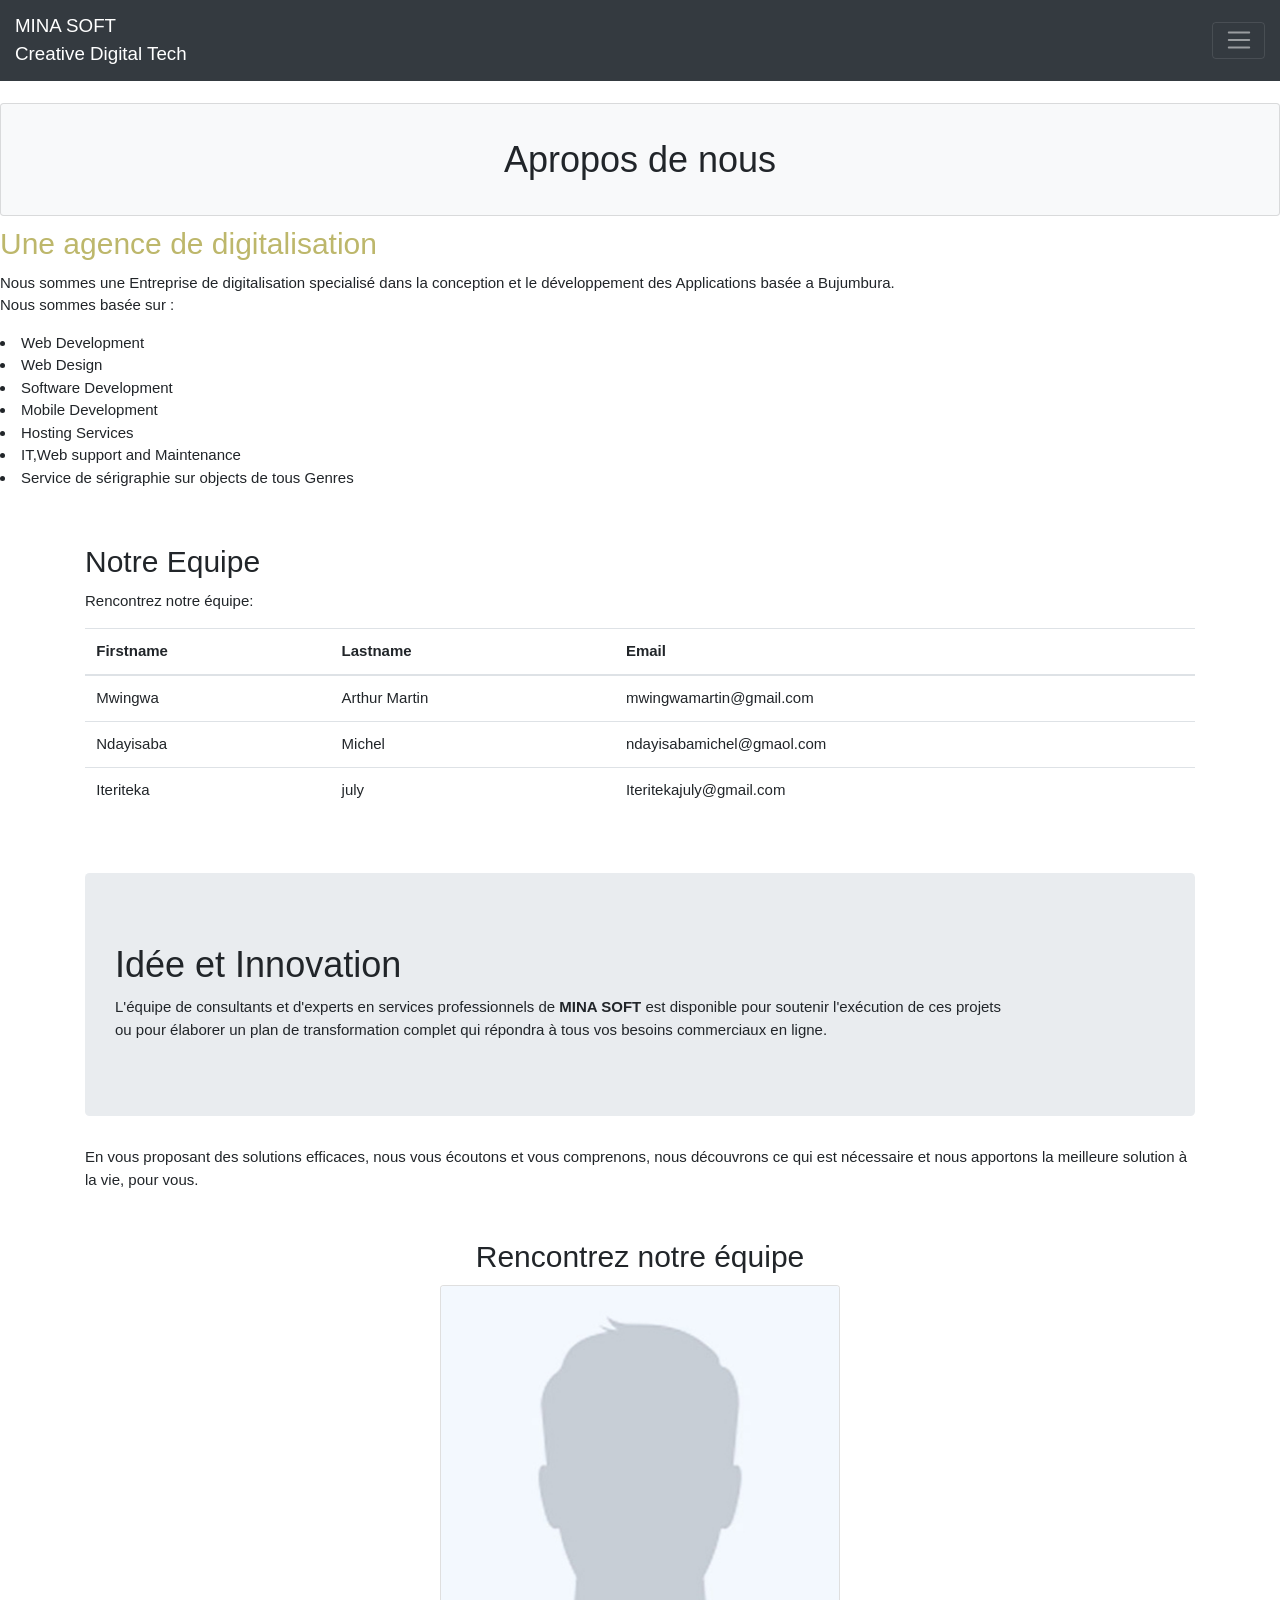
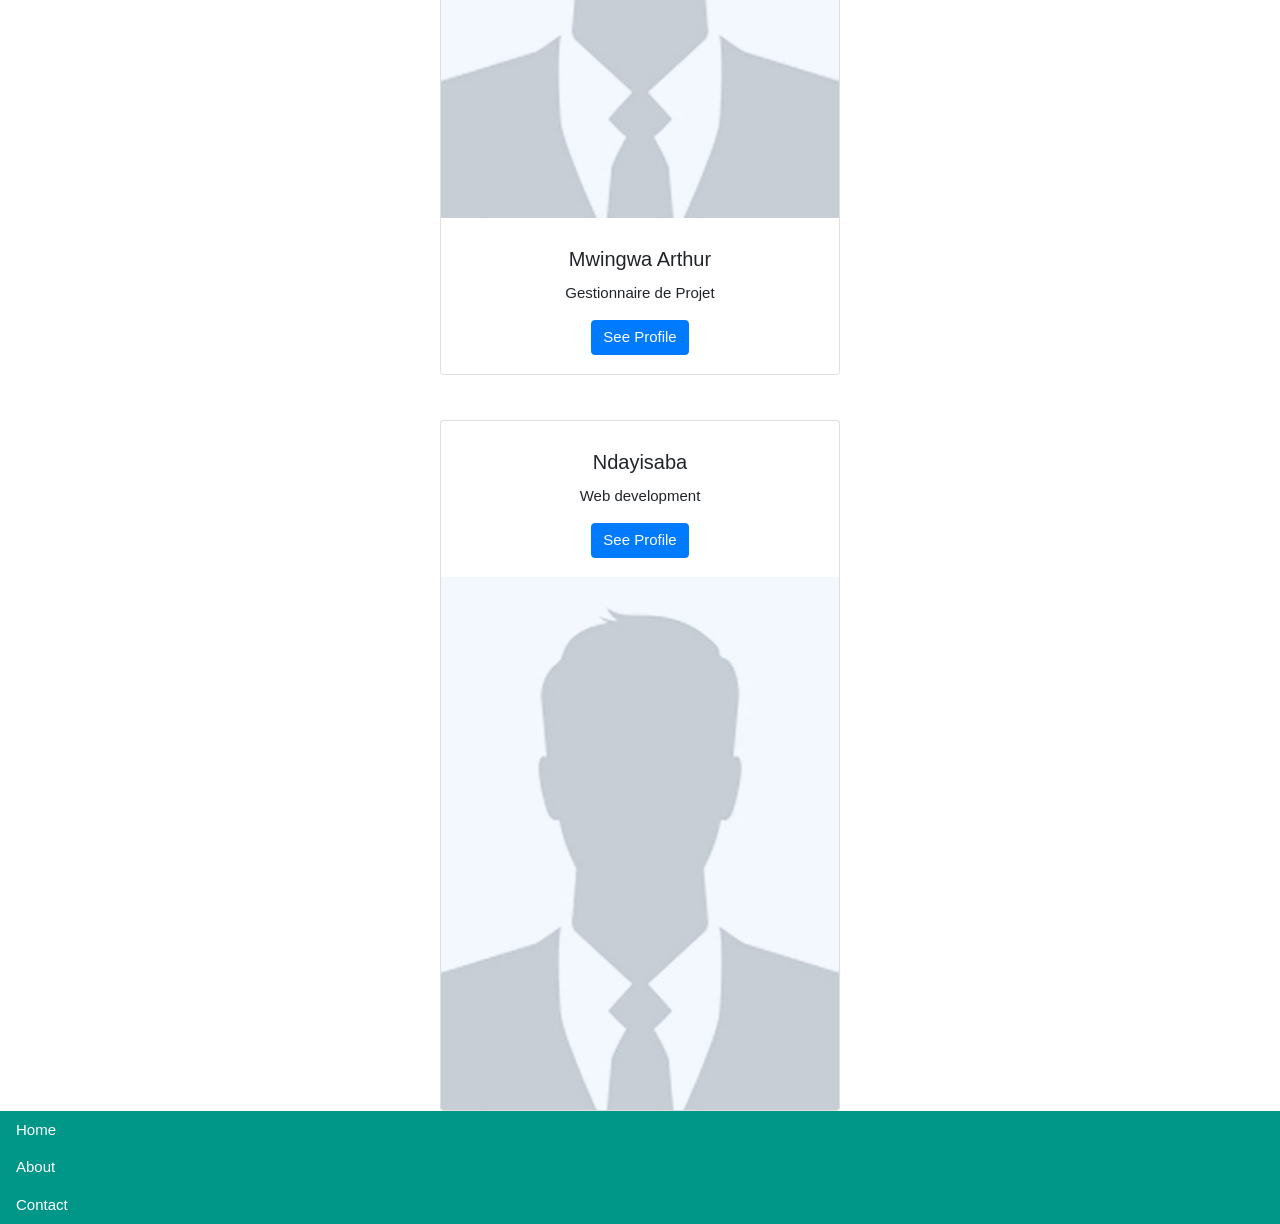
<file: Arthur/lire plus.html>
<!DOCTYPE html>
<html>
<head>
   
    <title>MINA SOFT</title>
    <meta charset="utf-8">
    <meta name="description" content="arthur web site">
	<meta name="viewport" content="width=device-width, initial-scale=1.0">
	<link rel="stylesheet" type="text/css" href="css/Home.css">
    <link rel="icon" href="photos/log.png">

    <!-- le lien vers bootstrap    -->
    <link rel="stylesheet" href="https://maxcdn.bootstrapcdn.com/bootstrap/4.5.2/css/bootstrap.min.css">
  <script src="https://ajax.googleapis.com/ajax/libs/jquery/3.5.1/jquery.min.js"></script>
  <script src="https://cdnjs.cloudflare.com/ajax/libs/popper.js/1.16.0/umd/popper.min.js"></script>
  <script src="https://maxcdn.bootstrapcdn.com/bootstrap/4.5.2/js/bootstrap.min.js"></script>
  <link rel="stylesheet" href="https://www.w3schools.com/w3css/4/w3.css">

    </head>

<body>
    
<nav class="navbar navbar-brand-md bg-dark navbar-dark">
    <a class="navbar-brand" href="#">MINA SOFT <br> Creative Digital Tech</a>
    <button class="navbar-toggler" type="button" data-toggle="collapse" data-target="#collapsibleNavbar">
      <span class="navbar-toggler-icon"></span>
    </button>
    <div class="collapse navbar-collapse" id="collapsibleNavbar">
      <ul class="navbar-nav">
        <li class="nav-item">
          <a class="nav-link" href="index.html">Home</a>
        </li>
        <li class="nav-item">
          <a class="nav-link" href="About.html">About</a>
        </li>
        <li class="nav-item">
          <a class="nav-link" href="Contact.html">Contact</a>
        </li>    
      </ul>
    </div>  
  </nav>
  <br>
  <style>
    /* Make the image fully responsive */
    .carousel-inner img {
      width: 100%;
      height: 100%;
    }
    </style>
  </head>
  <body>
      <!---- liste des images en mouvement---->
  
  


<div class="card bg-light">
    <div class="card-body text-center">
      <p class="card-text"><h1>Apropos de nous </h1></p>
    </div>
  </div>
  
 
<h2 style="color: darkkhaki;">Une agence de digitalisation</h2>

<p>Nous sommes une Entreprise de digitalisation specialisé dans la conception et le développement des Applications basée a Bujumbura.<br>
Nous sommes basée sur :</p>
<li>Web Development</li>
<li>Web Design</li>
<li>Software Development</li>
<li>Mobile Development</li>
<li>Hosting Services</li>
<li>IT,Web support and Maintenance</li>
<li>Service de sérigraphie sur objects de tous Genres</li>
<br>
<br>
<!-------notre equipe avec leur adresse----------->

<div class="container">
    <h2>Notre Equipe</h2>
    <p>Rencontrez notre équipe:</p>            
    <table class="table">
      <thead>
        <tr>
          <th>Firstname</th>
          <th>Lastname</th>
          <th>Email</th>
        </tr>
      </thead>
      <tbody>
        <tr>
          <td>Mwingwa</td>
          <td>Arthur Martin</td>
          <td>mwingwamartin@gmail.com</td>
        </tr>
        <tr>
          <td>Ndayisaba </td>
          <td>Michel</td>
          <td>ndayisabamichel@gmaol.com</td>
        </tr>
        <tr>
          <td>Iteriteka</td>
          <td>july</td>
          <td>Iteritekajuly@gmail.com</td>
        </tr>
      </tbody>
    </table>
  </div>
  <br>
  <br>
  <div class="container">
    <div class="jumbotron">
      <h1>Idée et Innovation</h1>      
      <p>L'équipe de consultants et d'experts en services professionnels de <strong>MINA SOFT</strong> est disponible pour soutenir l'exécution de ces projets<br>
        ou pour élaborer un plan de transformation complet qui répondra à tous vos besoins commerciaux en ligne.</p>
    </div>
    <p>En vous proposant des solutions efficaces, nous vous écoutons et vous comprenons, nous découvrons ce qui est nécessaire et nous apportons la meilleure solution à la vie, pour vous. </p>   
  </div>
  <br>
  <div class="container">
    <!-------------------image de notre equipe------->
    <center>
    <h2>Rencontrez notre équipe</h2>
    <div class="card" style="width:400px">
      <img class="card-img-top" src="photos/arthur.jpg" alt="Card image" style="width:100%">
      <div class="card-body">
        <h4 class="card-title">Mwingwa Arthur</h4>
        <p class="card-text">Gestionnaire de Projet</p>
        <a href="article.html" class="btn btn-primary">See Profile</a>
      </div>
    </div>
    <br>
    
    <br>
    <div class="card" style="width:400px">
      <div class="card-body">
        <h4 class="card-title">Ndayisaba</h4>
        <p class="card-text">Web development</p>
        <a href="#" class="btn btn-primary">See Profile</a>
      </div>
      <img class="card-img-bottom" src="photos/arthur.jpg" alt="Card image" style="width:100%">
    </div>
  </div>
</center>
   
    

  <div class="w3-container">
    
  </div>
  
  <div class="w3-container w3-teal">
   <ul class="navbar-nav">
      <li class="nav-item">
        <a class="nav-link" href="index.html">Home</a>
      </li>
      <li class="nav-item">
        <a class="nav-link" href="About.html">About</a>
      </li>
      <li class="nav-item">
        <a class="nav-link" href="Contact.html">Contact</a>
      </li>    
    </ul>
  </div>  
  </div>
</center>


   
    
    
    
    
    



</body>
</html>
</file>
<file: Arthur/css/Home.css>
body{
	margin: 0px;
	padding: 0px;

}
</file>
